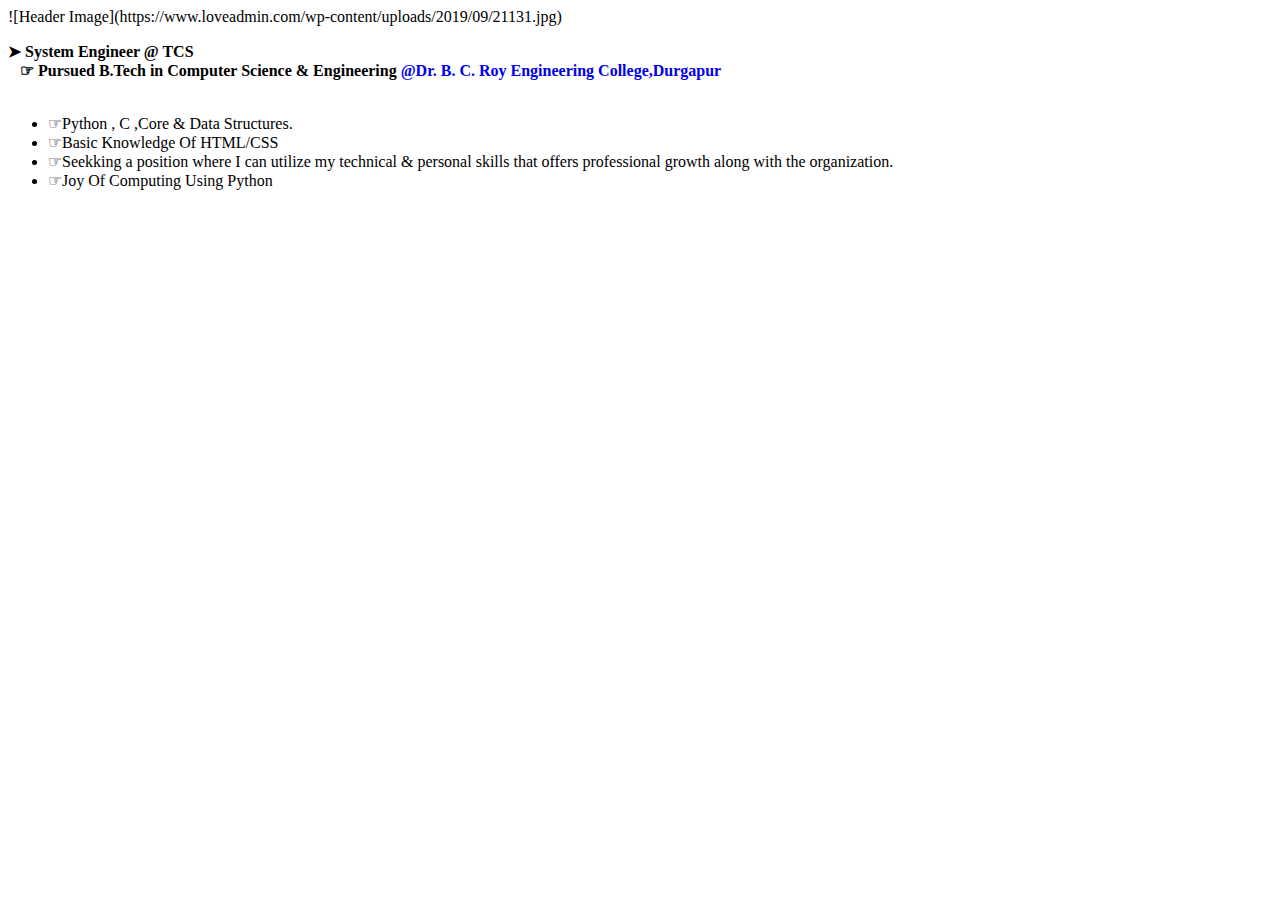
<file: saurabhsaha027.html>
![Header Image](https://www.loveadmin.com/wp-content/uploads/2019/09/21131.jpg)


<p style="text-align: center">



</p>


<!DOCTYPE html>
<html lang="en">
<head>
    <meta charset="UTF-8">
    <meta name="viewport" content="width=device-width, initial-scale=1">

   

</head>
<body>



<div class="c1"></div>
    
 <div class="w2"> 
 <div class="c">
 <b> ➤  System Engineer @ TCS </b>
</div>    <b>&nbsp;&nbsp;&nbsp;&#9758;&nbsp;Pursued B.Tech in Computer Science  & Engineering 
        <span class="p"><a href="http://bcrec.ac.in/index.htm" class="raj" style="text-decoration:none" target="_blank">    @Dr. B. C. Roy Engineering College,Durgapur</a></span>
    </b>
 <ul class="u1">
     <br>
    <li>&#9758;Python , C ,Core & Data Structures.</li>
         <li>&#9758;Basic Knowledge Of HTML/CSS</li>

  <li>&#9758;Seekking a position where I can utilize my technical & personal   skills that offers professional growth along with the organization.</li>
     <li>&#9758;Joy Of Computing Using Python
</li>
  
</ul>                                                                                                   



</div>
</body>
</html>
</file>
